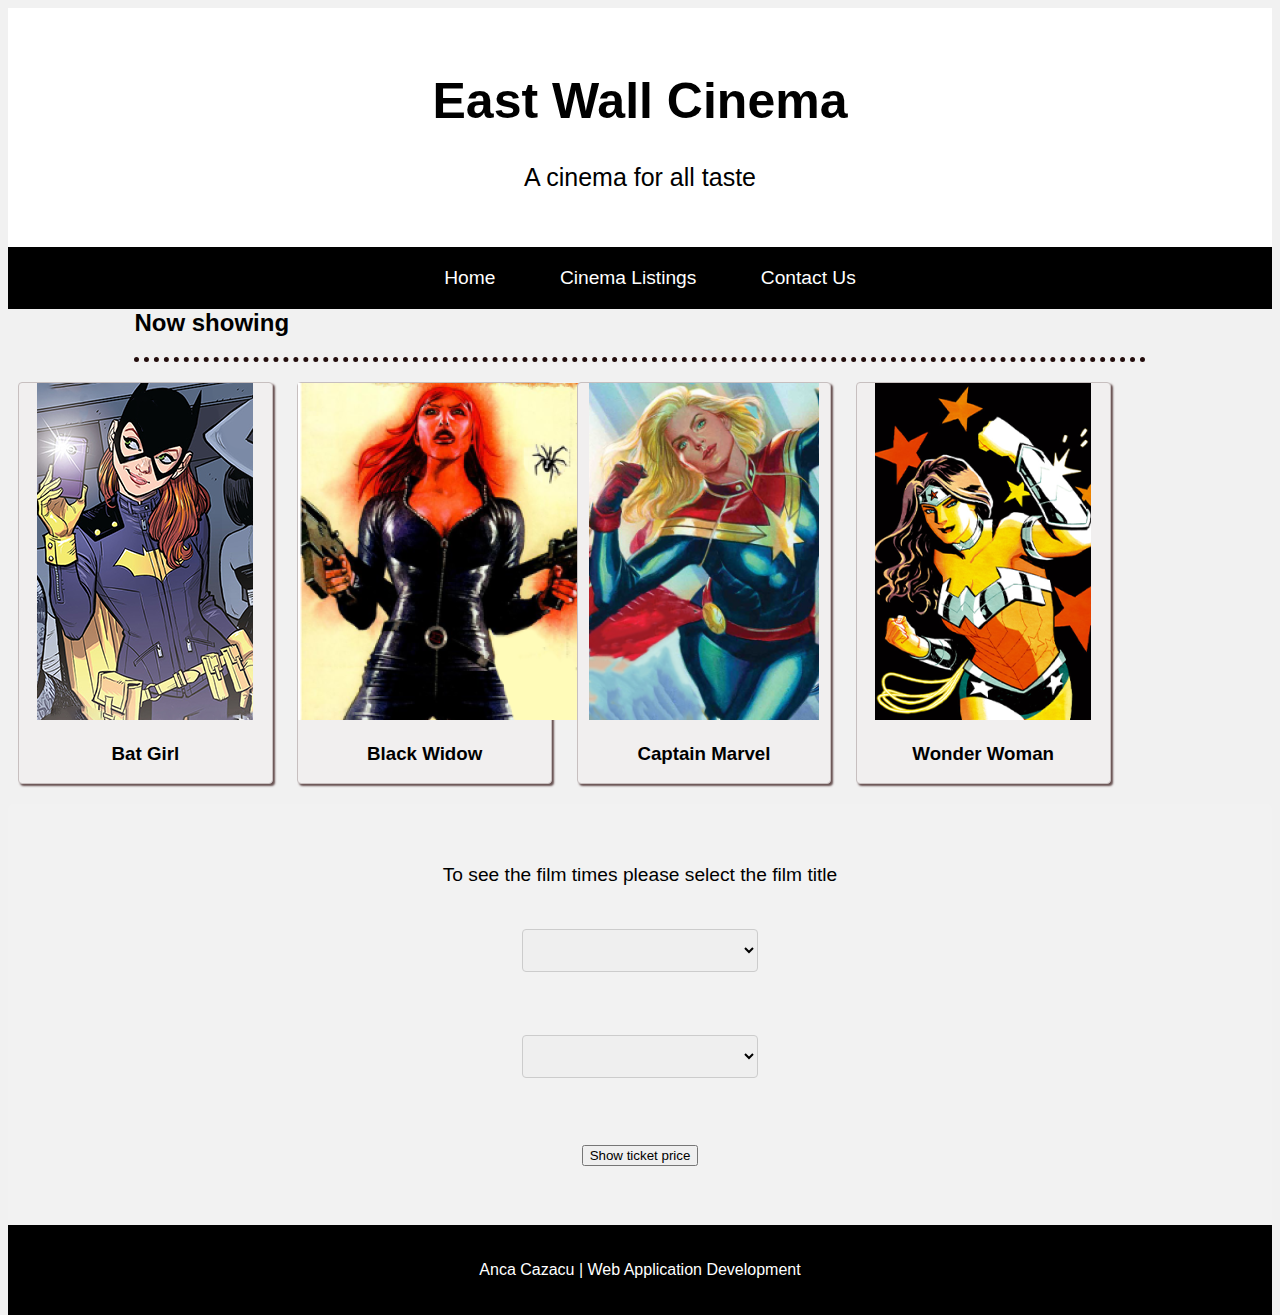
<file: index.html>
<!DOCTYPE html>
<html lang="en" dir="ltr">
  <head>
    <meta charset="utf-8">
    <link rel="stylesheet" type="text/css" href="styles.css" />
    <title>Cinema Web App</title>
  </head>
  <body>
   <header>
       <h1>East Wall Cinema </h1>
       <p>A cinema for all taste </p>
   </header>

    <!-- navigation links -->
    <nav class="primary">
      <a href="./index.html">Home</a>
      <a href="./index.html">Cinema Listings</a>
      <a href="./contact_us.html">Contact Us</a>
    </nav>

    <main>
 <section>
        <h2 class="text-center pt-1 bottom-dotted"> Now showing</h2>

       <!-- Films Cards-->

        <div class="film-card">
           <img src="images/batGirl.png"  class="img" alt="batGirl">
           <h3>Bat Girl</h3>
           </div>

        <div class="film-card">
           <img src="images/blackwidow.png"  class="img" alt="blackWidow">
           <h3>Black Widow</h3>
        </div>

        <div class="film-card">
           <img src="images/captainMarvel.png"  class="img" alt="captainMarvel">
           <h3>Captain Marvel</h3>
        </div>


        <div class="film-card">
           <img src="images/wonderwoman.png"  class="img" alt="wonderwoman">
           <h3>Wonder Woman</h3>
        </div>
 </section>

    <section id = search-form>
      <div class="container">

       <p > To see the film times please select the film title </p>
        <br>
        <select id ="title" name = "title"></select>
        <br>
        <p class="time" id="time_for_title"></p>
        <br>
        <div id = "search dates">
        <select id ="genre" name = "genre"></select> </div>
        <br>
        <p class="pars" id="demo">
        <br>
        <button class="button" type="button" onclick="dosomethingNice()">Show ticket price</button>
     </div>
    </section>
    </main>
    <footer>
         <nav>
             <p>Anca Cazacu | Web Application Development </p>
         </nav>
    </footer>

    <script src = "https://cdn.jsdelivr.net/npm/jquery@3.2.1/dist/jquery.min.js"> </script>
    <script src="https://ajax.googleapis.com/ajax/libs/jquery/3.4.1/jquery.min.js"></script>
    <script src= "app.js"></script>

  </body>
</html>
</file>
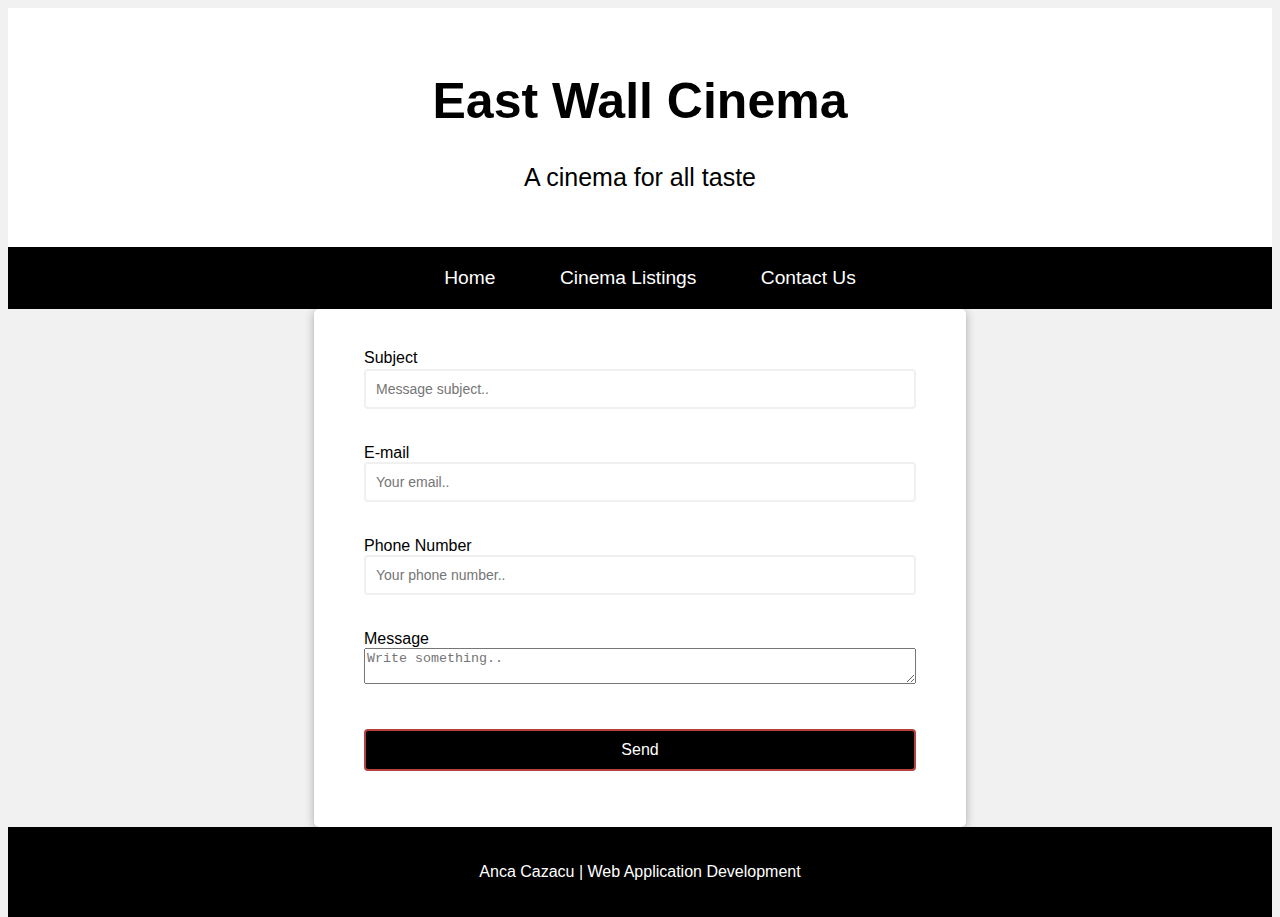
<file: contact_us.html>
<html lang="en" dir="ltr">
  <head>
    <meta charset="utf-8">
    <link rel="stylesheet" type="text/css" href="styles.css" />
    <title>Cinema Web App</title>
  </head>
  <body>
   <header>
       <h1>East Wall Cinema </h1>
       <p>A cinema for all taste </p>
   </header>
   
    <!-- navigation links -->
    <nav class="primary">
      <a href="./index.html">Home</a>
      <a href="./index.html">Cinema Listings</a>
      <a href="./index.html">Contact Us</a>
    </nav>
   
   <!--Contact Form -->

   <div class="contact-form">
     <form id= "form" class = "form"
      name ="contact-form" 
      action ="https://formspree.io/x19171544@student.ncirl.ie"
      method="POST">
     
    <div class = "form-box">
    <label> Subject 
    <input type= "text" name ="subject" placeholder="Message subject.." class ="subject"/>
    </label>
    </div>
    
     
    <div class = "form-box">
    <label> E-mail  
    <input type= "email" name ="email" placeholder="Your email.." class ="email"/>
    </label>
    </div>
    
    <div class = "form-box">
    <label> Phone Number 
    <input type= "phone" name ="phone" placeholder="Your phone number.." class ="phone"/>
    </label>
    </div>
    
    
    
    <div class = "form-box">
     <label> Message     
    <textarea name ="message"  placeholder="Write something.."  style="width: 100%"  class ="message"></textarea>
    </label>
    </div>
    
    <div class="status"> </div>
    
    <input type="submit" value="Send" class= "submit">
     
     </form>
   </div>
     <script src= "contact.js"></script>
  
  <footer>
    <nav><p>Anca Cazacu | Web Application Development </p> </nav> 
  </footer>
    
    <script src = "https://cdn.jsdelivr.net/npm/jquery@3.2.1/dist/jquery.min.js"> </script>
    <script src="https://ajax.googleapis.com/ajax/libs/jquery/3.4.1/jquery.min.js"></script>
    <script src= "contact.js"></script>
      
    
  </body>
</html>
</file>
<file: styles.css>
html,
body {
  height: 100%;
}

body {
  font-family: Arial, Helvetica, sans-serif;
  background: #f1f1f1;
  display: flex;
  flex-direction: column;
}

/* Header Title */
header {
  padding: 30px;
  text-align: center;
  background: white;
  background-size: cover; /* cover stretches or shrinks an image without affecting the aspect ratio */
}

header h1 {
  font-size: 50px;
}

header p {
  font-size: 25px;
}

/* Top navigation bar */
nav {
        width: 100%;
        padding: 20px 0px;
        text-align: center;
        display: block;
        background-color: #000000;
}

  nav a{
        margin-left: 20px;
        display:inline;
        padding: 20px;
        color:#fff;
        text-decoration: none;
        font-weight: 500;
        font-size: 1.2rem;
        text-align: center;
        transition: all 0.3s ease;
    }

  nav a:hover{
        font-weight: 700;
        background-color: #B44040;
    }

/*Footer*/
footer {
    margin-top: auto;
    text-align: center;
    background-color: #000000;
    color: #fff;
    font-weight: 200;
    display:block;
}

/* films box style */
.film-card{
    position: relative;
    display: inline-block;
    width: 20%;
    background-color: #F1EFEF;
    border-radius: 4px;
    border:.5px solid #C7BFBF;
    box-shadow: 2px 2px 2px #675151;
    margin: 20px 10px;
    text-align: center;
}

.film-card img { 
    width: auto; 
}


.bottom-dotted{
        border-bottom: 5px dotted #230D0C;
        width: 80%;
        margin: auto;
        padding-bottom: 20px;
    }

.time { color: #000000;
font-size: 15px;
padding: 12px;
width: 70%;
display: inline-block;
}

/* Style inputs with type="text", select elements and textareas */
input[type=text],select {
  width: 20%; /* Full width */
  padding: 12px 20px; /* Some padding */
  border: 1px solid #ccc; /* Gray border */
  border-radius: 4px; /* Rounded borders */
  box-sizing: border-box; /* Make sure that padding and width stays in place */
  margin-top: 2px; /* Add a top margin */
  margin-bottom: 2px; /* Bottom margin */
  resize: vertical; /* Allow the user to vertically resize the textarea (not horizontally) */
}

.input {
  background-color: #000000;
  color: white;
  padding: 12px 20px;
  border: none;
  border-radius: 4px;
  cursor: pointer;
  font-size:1.2rem;
}



/* Add a background color and some padding around the form */
.container {
  border-radius: 5px;
  background-color: #f2f2f2;
  padding: 40px;
  text-align: center;
  font-size:1.2rem; 
}

.contact-form {
  background-color: #fff;
  border-radius: 5px;
  box-shadow: 0 2px 10px rgba(0, 0, 0, 0.3);
  width: 400px;
  margin: auto;
  width: 50%;
  padding: 10px;
}

.form {
  padding: 30px 40px;
}

.form-box {
  margin-bottom: 10px;
  padding-bottom: 20px;
  position: relative;
}

.form-box label {
  color: #000000;
  display: block;
  margin-bottom: 5px;
}

.form-box input {
  border: 2px solid #f0f0f0;
  border-radius: 4px;
  display: block;
  width: 100%;
  padding: 10px;
  font-size: 14px;
}

.form-box input:focus {
  outline: 0;
  border-color: #777;
}

.submit {
  cursor: pointer;
  background-color: #000000;
  border: 2px solid #B44040;
  border-radius: 4px;
  color: #fff;
  display: block;
  font-size: 16px;
  padding: 10px;
  margin-top: 20px;
  width: 100%;
}
</file>
